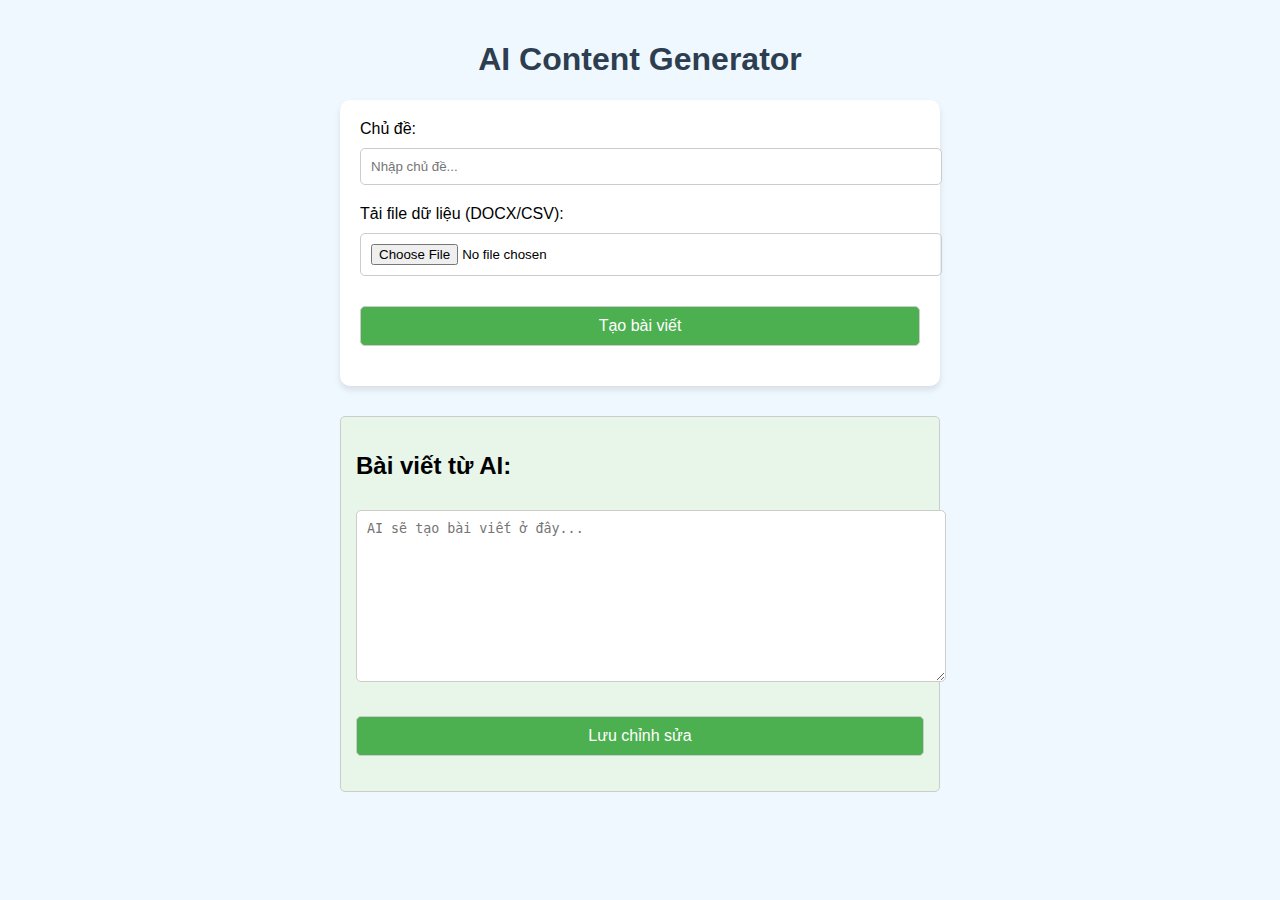
<file: frontend/index.html>
<!DOCTYPE html>
<html lang="en">
<head>
    <meta charset="UTF-8">
    <title>AI Content Generator</title>
    <link rel="stylesheet" href="style.css">
</head>
<body>
    <h1>AI Content Generator</h1>
    <form id="contentForm">
        <label for="topic">Chủ đề:</label>
        <input type="text" id="topic" name="topic" placeholder="Nhập chủ đề..." required>

        <label for="file">Tải file dữ liệu (DOCX/CSV):</label>
        <input type="file" id="file" name="file" accept=".docx,.csv">

        <button type="submit">Tạo bài viết</button>
    </form>

    <div id="result">
        <h2>Bài viết từ AI:</h2>
        <textarea id="aiContent" rows="10" cols="50" placeholder="AI sẽ tạo bài viết ở đây..."></textarea>
        <button id="saveBtn">Lưu chỉnh sửa</button>
    </div>

    <script src="script.js"></script>
</body>
</html>
</file>
<file: frontend/style.css>
body {
    font-family: Arial, sans-serif;
    padding: 20px;
    max-width: 600px;
    margin: auto;
    background-color: #f0f8ff;
}

h1 {
    text-align: center;
    color: #2c3e50;
}

form {
    background-color: white;
    padding: 20px;
    border-radius: 10px;
    box-shadow: 0px 4px 6px rgba(0, 0, 0, 0.1);
}

input, textarea, button {
    width: 100%;
    padding: 10px;
    margin-top: 10px;
    margin-bottom: 20px;
    border-radius: 5px;
    border: 1px solid #ccc;
}

button {
    background-color: #4CAF50;
    color: white;
    font-size: 16px;
    cursor: pointer;
}

button:hover {
    background-color: #45A049;
}

#result {
    margin-top: 30px;
    padding: 15px;
    border: 1px solid #ccc;
    border-radius: 5px;
    background-color: #e8f5e9;
}
</file>
